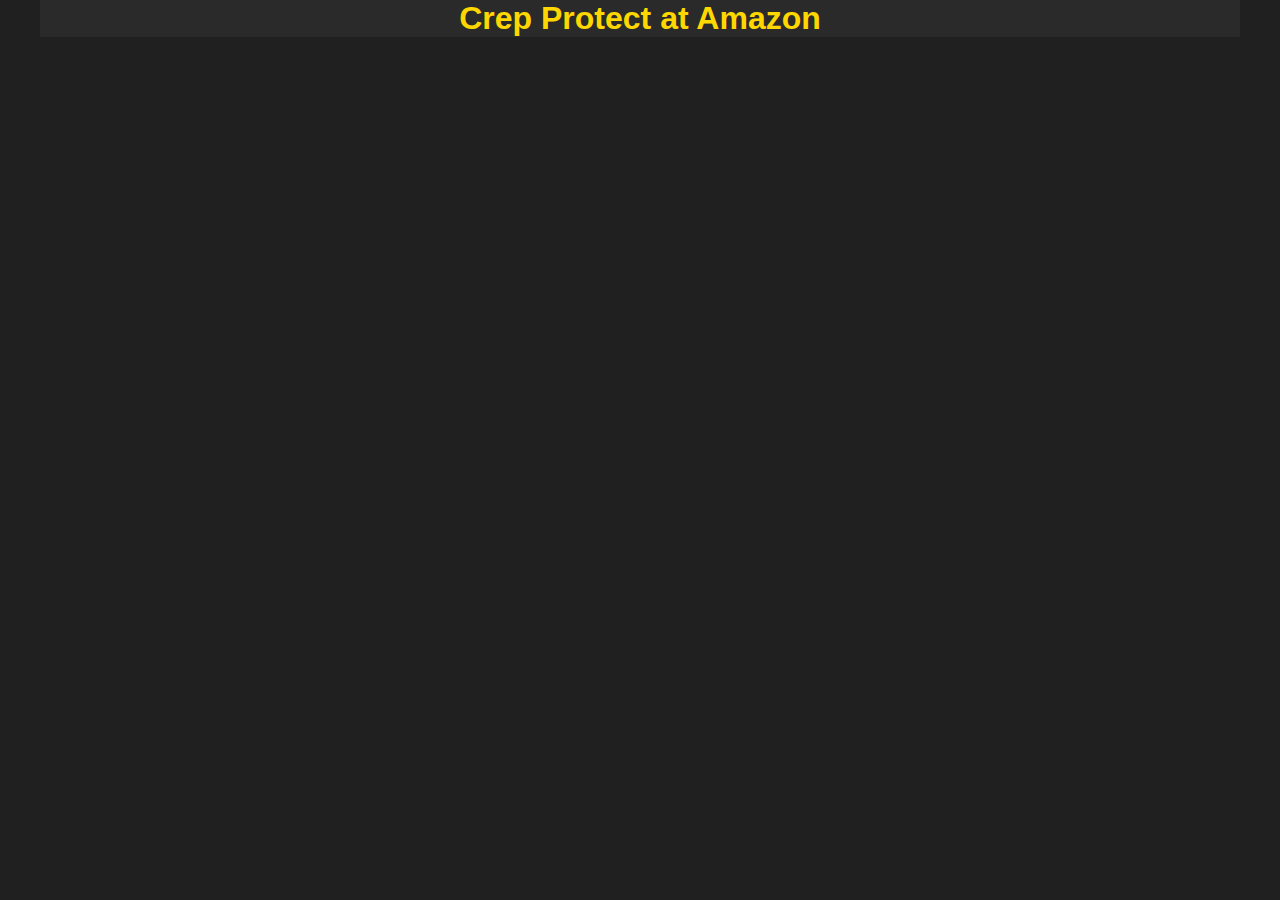
<file: Amazon.html>
<!DOCTYPE html>
<html lang="en">
<head>
    <meta charset="UTF-8">
    <meta name="viewport" content= "width-device-width, initial-scale-1.0">
    <meta http-equiv="X-UA-Compatible" content="ie-edge">
    <title>Amazon </title>
    <link href="http://fonts.googleapis.com/css?family=Source+Sans+Pro:200,300,400,600,700,900" rel="stylesheet" />
    <link href="default.css" rel="stylesheet" type="text/css" media="all" />
    <link href="fonts.css" rel="stylesheet" type="text/css" media="all" />
</head>
<body>
    <div id="page" class="container">
        <div id="welcome">
            <h1 id="custom">Crep Protect at Amazon</h1>
        </div>
    </div>



</body>
</html>
</file>
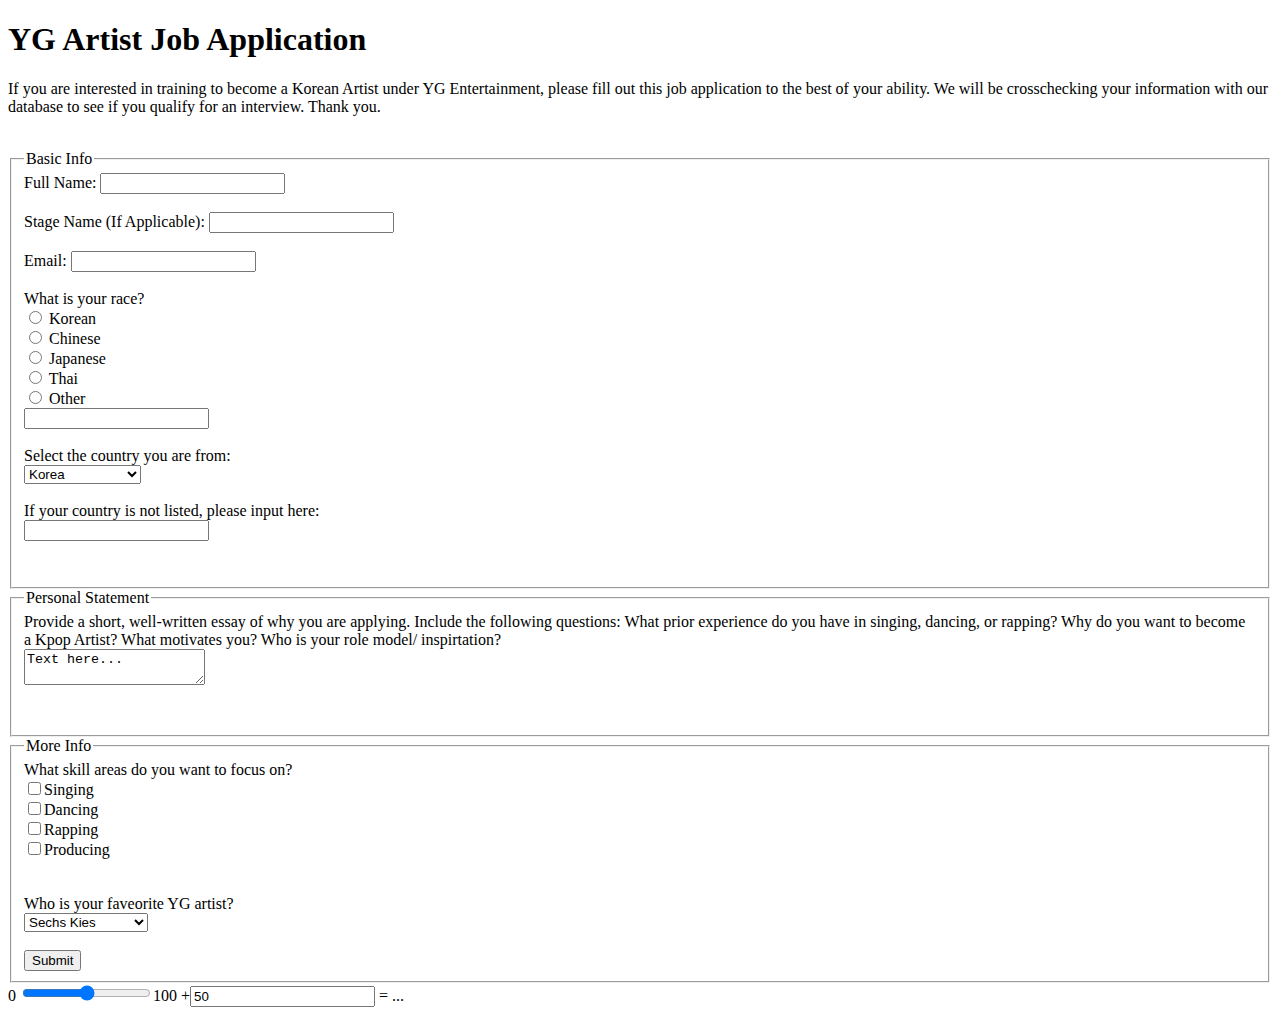
<file: jobApplicationForm.html>
<!DOCTYPE html>
<html lang="en">
<head>
    <meta charset="UTF-8">
    <meta name="viewport" content= "width-device-width, initial-scale-1.0">
    <meta http-equiv="X-UA-Compatible" content="ie-edge">
    <title>YG Artist Job Application </title>
</head>
<body>
    <div="mainContent">
        <h1> YG Artist Job Application</h1>
        <p> If you are interested in training to become a Korean Artist under YG Entertainment, please fill out this job application to the best of your ability. We will be crosschecking your information with our database to see if you qualify for an interview. Thank you.</p><br/>
        <div class="formClass">
                <form name="input" action="https://formspree.io/xrgavadd" method="post">
                    <fieldset>
                        <legend>Basic Info</legend>
                        <label>Full Name: </label><input type="text" name="name"/><br/><br/>
                        <label>Stage Name (If Applicable): </label><input type="text" name="name"/><br/><br/>
                        <label>Email: </label><input type="email" name="_replyto"><br/><br/>
                        <label>What is your race?</label><br/>
                        <input type="radio" name="race" value="Korean"> Korean <br/>  <input type="radio" name="race" value="Chinese"> Chinese <br/>  <input type="radio" name="race" value="Japanese"> Japanese <br/>  <input type="radio" name="race" value="Thai"> Thai<br/><input type="radio" name="race" value="Other"> Other<br/> <input type="text" name="name"/><br/><br/>
                        <label>Select the country you are from: </label><br/>
                        <select name="place"> 
                            <option value="Korea">Korea</option> <option value="China">China</option> <option value="Japan">Japan</option> <option value="Thailand">Thailand</option> <option value="United States">United States</option> <option value="Canada">Canada</option> <option value="United Kingdom">United Kingdom</option> <option value="Austrailia">Australia</option><br/>
                        </select><br/><br/> <label>If your country is not listed, please input here: </label><br/><input type="text" name="name"/><br/><br/>
                        <br/>

                    </fieldset>
                    
                    <fieldset>
                        <legend>Personal Statement</legend>
                        <label>Provide a short, well-written essay of why you are applying. Include the following questions: What prior experience do you have in singing, dancing, or rapping? Why do you want to become a Kpop Artist? What motivates you? Who is your role model/ inspirtation? </label><br/> <textarea name="essay">Text here...</textarea><br/><br/><br/>
                    </fieldset>

                    <fieldset>
                        <legend>More Info</legend>
                        <label> What skill areas do you want to focus on? </label><br/>
                        <input type="checkbox" name="skills" value="Singing">Singing<br/>  <input type="checkbox" name="skills" value="Dancing">Dancing<br/> <input type="checkbox" name="skills" value="Rapping">Rapping<br/><input type="checkbox" name="skills" value="Producing">Producing<br/><br/><br/>
                        <label>Who is your faveorite YG artist? </label><br/>
                        <select name="YGArtist">
                            <optgroup label="Groups">
                                <option value="Sechs Kies">Sechs Kies</option>
                                <option value="Big Bang">Big Bang</option>
                                <option value="Winner">Winner</option>
                                <option value="iKon">iKon</option>
                                <option value="Blackpink">Blackpink</option>
                                <option value="Treasure">Treasure</option>
                              </optgroup>
                              <optgroup label="Duos">
                                <option value="Jinusean">Jinusean</option>
                                <option value="GD & TOP">GD & TOP</option>
                                <option value="AKMU">AKMU</option>
                                <option value="GD X Taeyang">GD X Taeyang</option>
                              </optgroup>
                              <optgroup label="Soloists">
                                <option value="Eun Ji-Won">Eun Ji-Won</option>
                                <option value="G-Dragon">G-Dragon</option>
                                <option value="T.O.P">T.O.P</option>
                                <option value="Taeyang">Taeyang</option>
                                <option value="D-Lite">D-Lite</option>
                                <option value="Dara">Dara</option>
                                <option value="Yoon">Yoon</option>
                                <option value="Mino">Mino</option>
                                <option value="Jinu">Jinu</option>
                                <option value="Bobby">Bobby</option>
                                <option value="Jennie">Jennie</option>
                              </optgroup>
                        </select>
                        <br/><br/><input type="submit" value="Submit">
                    </fieldset>
                </form>

        
    </div>
</body>
</html>

<form oninput="x.value=parseInt(a.value)+parseInt(b.value)">0
    <input type="range" id="a" value="50">100
    +<input type="number" id="b" value="50">
    =<output name="x" for="a b"></output>
    <form action="http://gclass.alexburner.com/formtest.php" method="post">...</form>

</form>
</file>
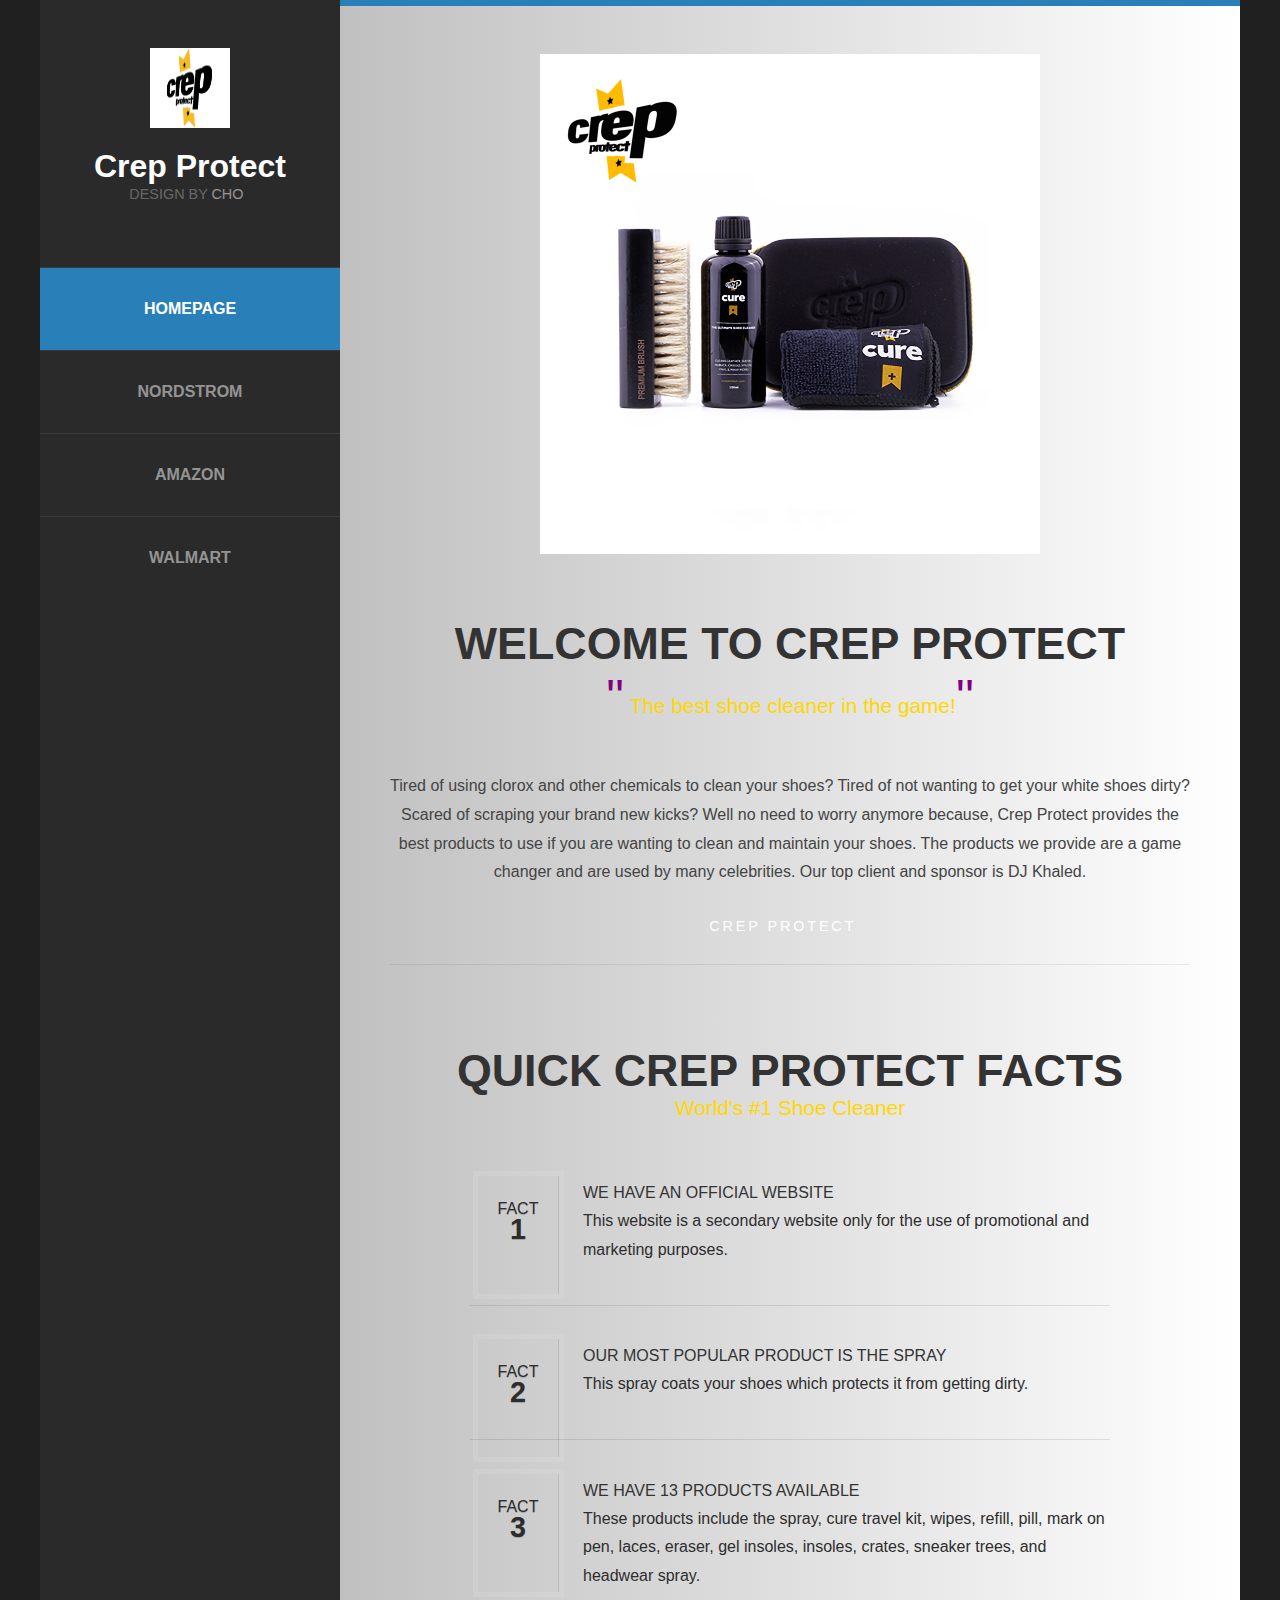
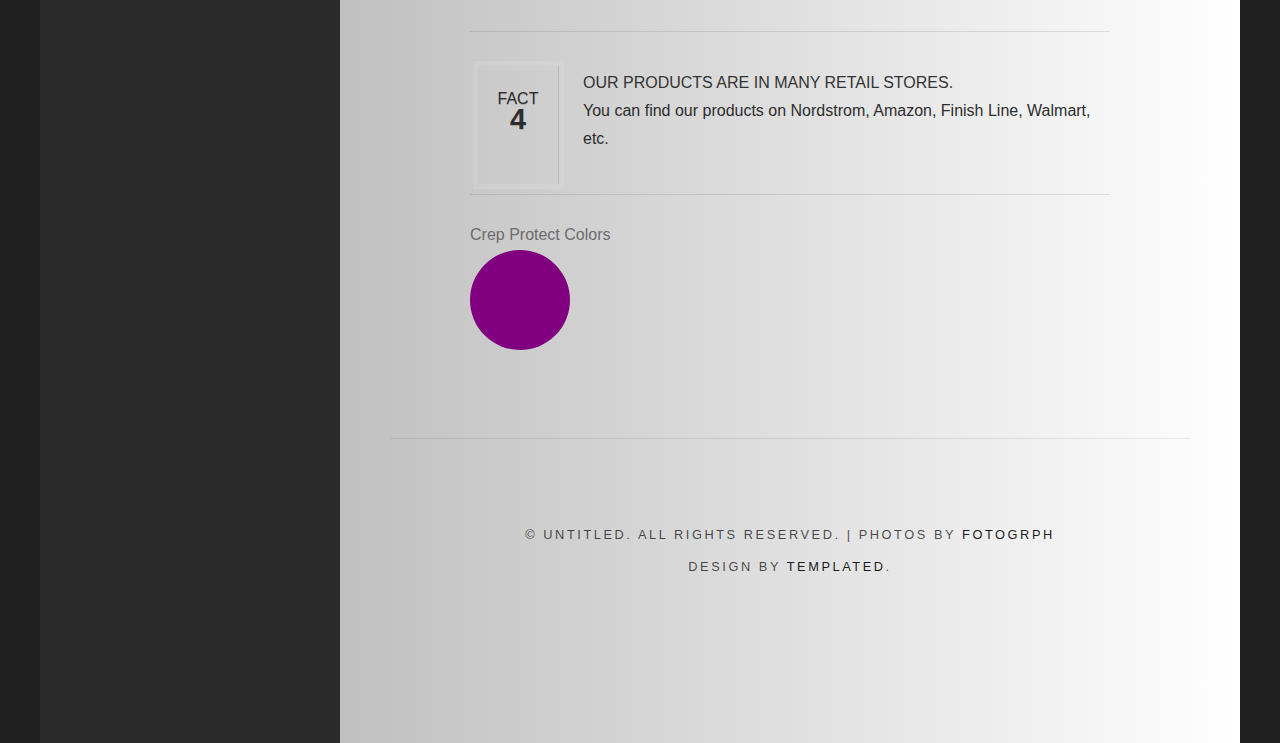
<file: myFunSite.html>
<!DOCTYPE html PUBLIC "-//W3C//DTD XHTML 1.0 Strict//EN" "http://www.w3.org/TR/xhtml1/DTD/xhtml1-strict.dtd">
<!--
Design by TEMPLATED
http://templated.co
Released for free under the Creative Commons Attribution License

Name       : Skeleton 
Description: A two-column, fixed-width design with dark color scheme.
Version    : 1.0
Released   : 20130902

-->
<html xmlns="http://www.w3.org/1999/xhtml">
<head>
<meta http-equiv="Content-Type" content="text/html; charset=utf-8" />
<title>Crep Protect</title>
<meta name="keywords" content="" />
<meta name="description" content="" />
<link href="http://fonts.googleapis.com/css?family=Source+Sans+Pro:200,300,400,600,700,900" rel="stylesheet" />
<link href="default.css" rel="stylesheet" type="text/css" media="all" />
<link href="fonts.css" rel="stylesheet" type="text/css" media="all" />

<!--[if IE 6]><link href="default_ie6.css" rel="stylesheet" type="text/css" /><![endif]-->

</head>
<body>
<div id="page" class="container">
	<div id="header">
		<div id="logo">
			<img src="crep.png" alt="" id="Creplogo"/>
			<h1><a href="#">Crep Protect</a></h1>
			<span>Design by <a href="https://crepprotect.com/" rel="nofollow">Cho</a></span>
		</div>
		<div id="menu">
			<ul>
				<li class="current_page_item"><a href="#" accesskey="1" title="">Homepage</a></li>
				<li><a href="Nordstrom.html" accesskey="2" title="">Nordstrom</a></li>
				<li><a href="Amazon.html" accesskey="3" title="">Amazon</a></li>
				<li><a href="Walmart.html" accesskey="4" title="">Walmart</a></li>
			</ul>
		</div>
	</div>
	<div id="main">
		<div id="banner">
			<img src="crepprotect.jpg" alt="" class="image-full" />
		</div>
		<div id="welcome">
			<div class="title">
				<h2>Welcome to Crep Protect</h2>
				<span class="byline"><q></q> The best shoe cleaner in the game!<q></q></span>
			</div>
			<p>Tired of using clorox and other chemicals to clean your shoes? Tired of not wanting to get your white shoes dirty? Scared of scraping your brand new kicks? Well no need to worry anymore because, Crep Protect provides the best products to use if you are wanting to clean and maintain your shoes. The products we provide are a game changer and are used by many celebrities. Our top client and sponsor is DJ Khaled.  </p>
			<ul class="actions">
				<li><a href="#" class="button">Crep Protect</a></li>
			</ul>
		</div>
		<div id="featured">
			<div class="title">
				<h2>Quick Crep Protect Facts</h2>
				<span class="byline">World's #1 Shoe Cleaner</span>
			</div>
			<ul class="style1">
				<li class="first">
					<p class="date"><a href="#">Fact<b>1</b></a></p>
					<h3>We have an official website</h3>
					<p><a href="https://crepprotect.com/">This website is a secondary website only for the use of promotional and marketing purposes. </a></p>
				</li>
				<li>
					<p class="date"><a href="#">Fact<b>2</b></a></p>
					<h3>Our most popular product is the Spray</h3>
					<p><a href="https://crepprotect.com/product/crep-protect-spray-200-ml-2/"> This spray coats your shoes which protects it from getting dirty.  </a></p>
				</li>
				<li>
					<p class="date"><a href="#">Fact<b>3</b></a></p>
					<h3>We have 13 products available</h3>
					<p><a href="https://crepprotect.com/products/">These products include the spray, cure travel kit, wipes, refill, pill, mark on pen, laces, eraser, gel insoles, insoles, crates, sneaker trees, and headwear spray.</a></p>
				</li>
				<li>
					<p class="date"><a href="#">Fact<b>4</b></a></p>
					<h3>Our products are in many retail stores.</h3>
					<p><a href="https://www.amazon.com/s?srs=20291370011">You can find our products on Nordstrom, Amazon, Finish Line, Walmart, etc. </a></p>
				</li>
				<li>
					<p>Crep Protect Colors</p>
					<div id="animation"></div>
				</li>
			</ul>
		</div>
		<div id="copyright">
			<span>&copy; Untitled. All rights reserved. | Photos by <a href="http://fotogrph.com/">Fotogrph</a></span>
			<span>Design by <a href="http://templated.co" rel="nofollow">TEMPLATED</a>.</span>
		</div>
	</div>
</div>
</body>
</html>
</file>
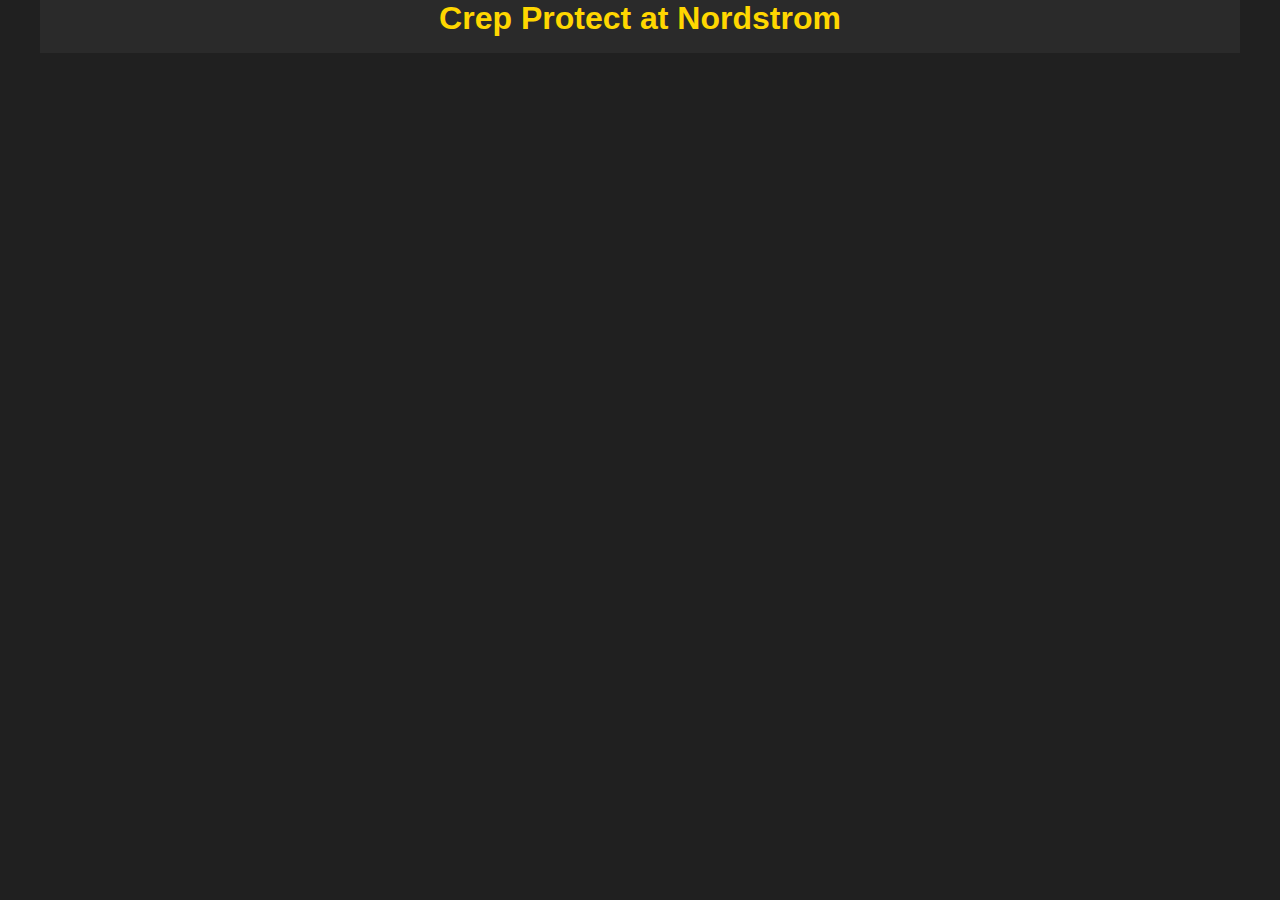
<file: Nordstrom.html>
<!DOCTYPE html>
<html lang="en">
<head>
    <meta charset="UTF-8">
    <meta name="viewport" content= "width-device-width, initial-scale-1.0">
    <meta http-equiv="X-UA-Compatible" content="ie-edge">
    <title>Nordstrom </title>
    <link href="http://fonts.googleapis.com/css?family=Source+Sans+Pro:200,300,400,600,700,900" rel="stylesheet" />
    <link href="default.css" rel="stylesheet" type="text/css" media="all" />
    <link href="fonts.css" rel="stylesheet" type="text/css" media="all" />
</head>
<body>
    <div id="page" class="container">
        <div id="welcome">
            <h1 id="custom">Crep Protect at Nordstrom</h1>
            <p></p>
        </div>
    </div>



</body>
</html>
</file>
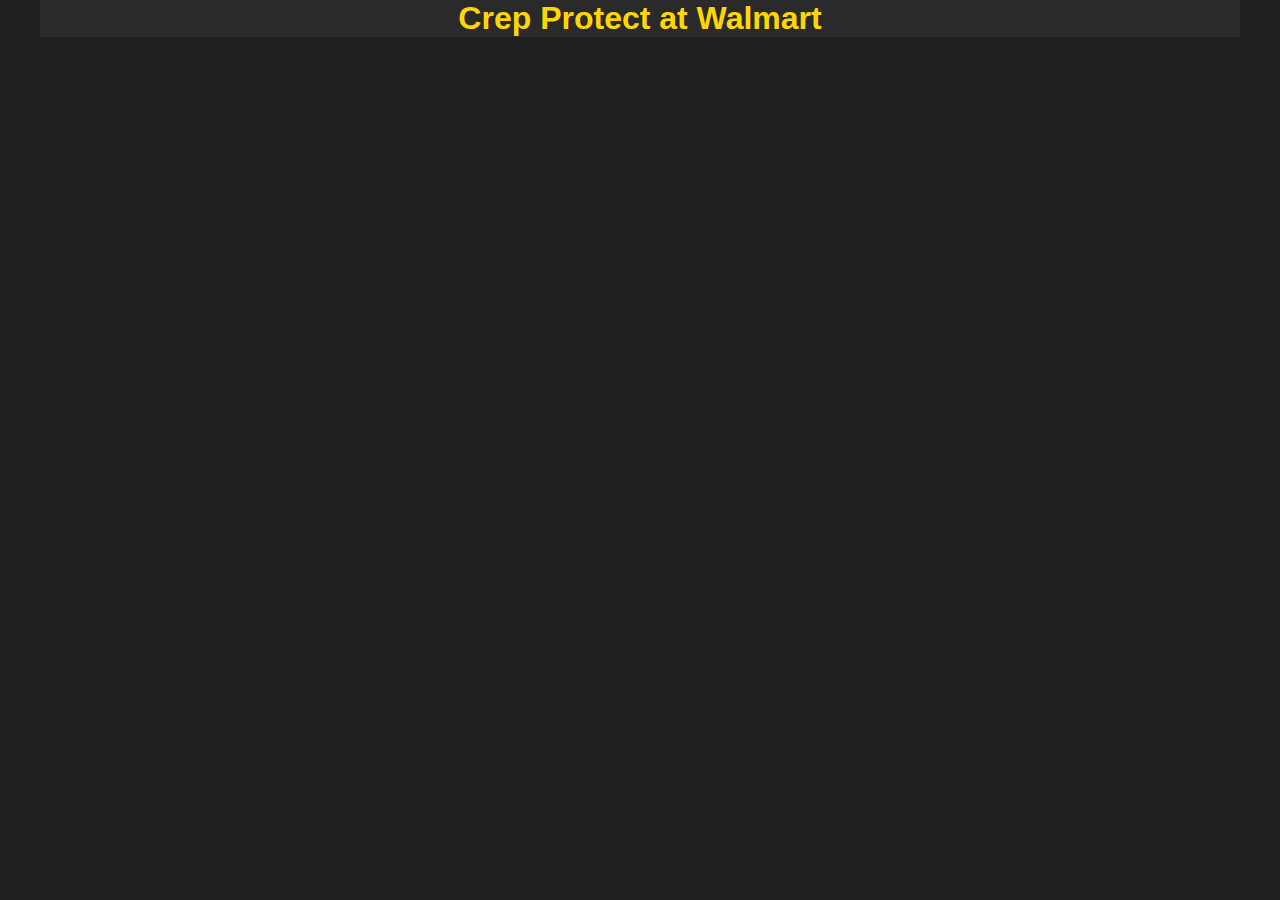
<file: Walmart.html>
<!DOCTYPE html>
<html lang="en">
<head>
    <meta charset="UTF-8">
    <meta name="viewport" content= "width-device-width, initial-scale-1.0">
    <meta http-equiv="X-UA-Compatible" content="ie-edge">
    <title>Walmart </title>
    <link href="http://fonts.googleapis.com/css?family=Source+Sans+Pro:200,300,400,600,700,900" rel="stylesheet" />
    <link href="default.css" rel="stylesheet" type="text/css" media="all" />
    <link href="fonts.css" rel="stylesheet" type="text/css" media="all" />
</head>
<body>
    <div id="page" class="container">
        <div id="welcome">
            <h1 id="custom">Crep Protect at Walmart</h1>
        </div>
    </div>


</body>
</html>
</file>
<file: default.css>
html, body
	{
		height: 100%;
	}
	
	body
	{
		margin: 0px;
		padding: 0px;
		background: #202020;
		font-family: 'arial';
		font-size: 12pt;
		font-weight: 300;
		color: #444444;
	}
	
	
	h1, h2, h3
	{
		margin: 0;
		padding: 0;
		font-weight: 600;
		color: #333333;
	}
	
	p, ol, ul
	{
		margin-top: 0;
	}
	
	ol, ul
	{
		padding: 0;
		list-style: none;
	}
	
	p
	{
		line-height: 180%;
	}
	
	strong
	{
	}
	
	a
	{
		color: #2980b9;
		transition: all .2s linear;
	}
	
	a:hover
	{
		text-decoration: none;
		color: gold;
	}
	
	q {
		quotes: "'" "'";
		color: purple;
		font-size: 3rem;
		

	}
	.container
	{
		overflow: hidden;
		margin: 0em auto;
		width: 1200px;
	}
	
/*********************************************************************************/
/* Image Style                                                                   */
/*********************************************************************************/

	.image
	{
		display: inline-block;
	}
	
	.image img
	{
		display: block;
		width: 100%;
	}
	
	.image-full
	{
		display: block;
		margin-right:auto ;
		margin-left: auto;
		/* width: 1000px; */
		height: 500px;
		/* margin: 0 0 2em 0; */
	}
	
	.image-left
	{
		float: left;
		margin: 0 2em 2em 0;
	}
	
	.image-centered
	{
		display: block;
		margin: 0 0 2em 0;
	}
	
	.image-centered img
	{
		margin: 0 auto;
		width: auto;
	}

/*********************************************************************************/
/* List Styles                                                                   */
/*********************************************************************************/

	ul.style1
	{
		margin: 0 auto;
		padding: 0;
		width: 80%;
		overflow: hidden;
		list-style: none;
		text-align: left;
		color: #6c6c6c
	}
	
	ul.style1 li
	{
		padding: 1.6em 0em 0em 0em;
		margin: 0 0 2.5em 0;
		border-top: 1px solid rgba(0,0,0,.1); 
	}
	
	ul.style1 li:first-child
	{
		border-top: none;
	}
	
	ul.style1 p
	{
		margin: 0;
	}
	
	ul.style1 a
	{
		display: block;
		text-decoration: none;
		color: #2D2D2D;
	}
	
	ul.style1 a:hover
	{
		transition: all 2s linear;
		text-decoration: none;
		color: gold;
	}
	
	ul.style1 h3
	{
		padding: 1em 0em 5px 0em;
		text-transform: uppercase;
		font-size: 1em;
		font-weight: 400;
	}
	
	ul.style1 .first
	{
		padding-top: 0;
		background: none;
	}
	
	ul.style1 .date
	{
		float: left;
		position: relative;
		width: 80px;
		height: 70px;
		margin: 0.5em 1.5em 0em 0.5em;
		padding: 1.5em 0em 1.5em 0em;
		box-shadow: 0px 0px 0px 5px rgba(255,255,255,0.1);
		line-height: normal;
		text-align: center;
		text-transform: uppercase;
		text-shadow: 0px 1px 0px rgba(0,0,0,.2);
		font-size: 1em;
		font-weight: 400;
		border-right: 1px solid rgba(0,0,0,.1); 
	}
	
	ul.style1 .date:after
	{
		content: '';
		display: block;
		position: absolute;
		left: 0;
		top: 0;
		width: 100%;
		height: 100%;
		border-radius: 6px;
	}
	
	ul.style1 .date b
	{
		margin: 0;
		padding: 0;
		display: block;
		margin-top: -5px;
		font-size: 1.8em;
		font-weight: 700;
	}
	
	ul.style1 .date a
	{
	}
	
	ul.style1 .date a:hover
	{
		text-decoration: none;
	}


/*********************************************************************************/
/* Social Icon Styles                                                            */
/*********************************************************************************/

	ul.contact
	{
		margin: 0;
		padding: 2em 0em 0em 0em;
		list-style: none;
	}
	
	ul.contact li
	{
		display: inline-block;
		padding: 0em 0.30em;
		font-size: 1em;
	}
	
	ul.contact li span
	{
		display: none;
		margin: 0;
		padding: 0;
	}
	
	ul.contact li a
	{
		color: #FFF;
	}
	
	ul.contact li a:before
	{
		display: inline-block;
		background: #3f3f3f;
		width: 40px;
		height: 40px;
		line-height: 40px;
		border-radius: 20px;
		text-align: center;
		color: #FFFFFF;
	}
	
	ul.contact li a.icon-twitter:before { background: #2DAAE4; }
	ul.contact li a.icon-facebook:before { background: #39599F; }
	ul.contact li a.icon-dribbble:before { background: #C4376B;	}
	ul.contact li a.icon-tumblr:before { background: #31516A; }
	ul.contact li a.icon-rss:before { background: #F2600B; }

/*********************************************************************************/
/* Button Style                                                                  */
/*********************************************************************************/

	.button
	{
		display: inline-block;
		padding: 1em 3em 1em 2em;
		letter-spacing: 0.20em;
		text-decoration: none;
		text-transform: uppercase;
		font-weight: 400;
		font-size: 0.90em;
		color: #FFF;
	}
	
	.button:before
	{
		display: inline-block;
		background: #FFC31F;
		margin-right: 1em;
		width: 40px;
		height: 40px;
		line-height: 40px;
		border-radius: 20px;
		text-align: center;
		color: #272925;
	}
		
/*********************************************************************************/
/* 4-column                                                                      */
/*********************************************************************************/

	.box1,
	.box2,
	.box3,
	.box4
	{
		width: 235px;
	}
	
	.box1,
	.box2,
	.box3,
	{
		float: left;
		margin-right: 20px;
	}
	
	.box4
	{
		float: right;
	}
	
/*********************************************************************************/
/* 3-column                                                                      */
/*********************************************************************************/

	.boxA,
	.boxB,
	.boxC
	{
		width: 320px;
	}

	.boxA,
	.boxB,
	{
		float: left;
		margin-right: 20px;
	}
	
	.boxC
	{
		float: right;
	}

/*********************************************************************************/
/* 2-column                                                                      */
/*********************************************************************************/

	.tbox1,
	.tbox2
	{
		width: 575px;
	}
	
	.tbox1
	{
		float: left;
	}

	.tbox2
	{
		float: right;
	}

/*********************************************************************************/
/* Heading Titles                                                                */
/*********************************************************************************/

	.title
	{
		margin-bottom: 3em;
	}
	
	.title h2
	{
		text-transform: uppercase;
		font-size: 2.8em;
	}
	
	.title .byline
	{
		font-size: 1.3em;
		color: gold;
	}
		
/*********************************************************************************/
/* Header                                                                        */
/*********************************************************************************/

	#header
	{
		position: relative;
		float: left;
		width: 300px;
		padding: 3em 0em;
	}

/*********************************************************************************/
/* Logo                                                                          */
/*********************************************************************************/

	#logo
	{
		text-align: center;
		margin-bottom: 4em;
	}
	
	#logo h1
	{
		display: block;
	}
	
	#logo a
	{
		text-decoration: none;
		color: #FFF;
	}
	
	#logo span
	{
		padding-right: 0.5em;
		text-transform: uppercase;
		font-size: 0.90em;
		color: rgba(255,255,255,0.3);
	}

	#logo span a
	{
		color: rgba(255,255,255,0.5);
	}
	
	#logo img
	{
		display: inline-block;
		margin-bottom: 1em;
		/* border-radius: 50%; */
	}

	#Creplogo {
		width: 80px;
		Height: 80px;
	}
/*********************************************************************************/
/* Menu                                                                          */
/*********************************************************************************/

	#menu
	{
	}
	
	#menu ul
	{
	}
	
	#menu li
	{
		border-top: 1px solid rgba(255,255,255,0.08);
	}
	
	#menu li a, #menu li span
	{
		display: block;
		padding: 2em 1.5em;
		text-align: center;
		text-decoration:  none;
		text-transform: uppercase;
		font-weight: 700;
		color: rgba(255,255,255,0.5);
	}
	
	#menu li:hover a, #menu li.active a, #menu li.active span
	{
	}
	
	#menu .current_page_item a
	{
		background: #2980b9;
		color: rgba(255,255,255,1);
	}
	
	#menu .icon
	{
	}

/*********************************************************************************/
/* Banner                                                                        */
/*********************************************************************************/

	#banner
	{
		margin-bottom: 4em;
	}

/*********************************************************************************/
/* Page                                                                          */
/*********************************************************************************/

	#page
	{
		background: #2a2a2a;
	}

/*********************************************************************************/
/* Main                                                                          */
/*********************************************************************************/

	@keyframes colorchange {
		from {background-color:#C0C0C0;}
		to {background-color:white;}
	}
	#main
	{
		overflow: hidden;
		float: right;
		width: 800px;
		padding: 3em 50px 5em 50px;
		background: linear-gradient(to right, #C0C0C0, white);
		border-top: 6px solid #2980b9;
		text-align: center;
		animation-name: colorchange;
		animation-duration: 4s;
	}

/*********************************************************************************/
/* Featured                                                                      */
/*********************************************************************************/

	#featured
	{
		overflow: hidden;
		margin-bottom: 3em;
		padding-top: 5em;
		border-top: 1px solid rgba(0,0,0,0.08);
	}

/*********************************************************************************/
/* Sidebar                                                                       */
/*********************************************************************************/

	#sidebar
	{
	}

/*********************************************************************************/
/* Footer                                                                        */
/*********************************************************************************/

	#footer
	{
	}

/*********************************************************************************/
/* Copyright                                                                     */
/*********************************************************************************/

	#copyright
	{
		overflow: hidden;
		padding: 5em 0em;
		border-top: 1px solid rgba(0,0,0,0.08);
	}
	
	#copyright span
	{
		display: block;
		letter-spacing: 0.20em;
		line-height: 2.5em;
		text-align: center;
		text-transform: uppercase;
		font-size: 0.80em;
		color: rgba(0,0,0,0.7);
	}
	
	#copyright a
	{
		text-decoration: none;
		color: rgba(0,0,0,0.9);
	}

	.fa
	{
		display: block;
		color: #000;
		background: red;
	}


/* The animation code */
	@keyframes example {
		0%   {background-color:purple; left:0px; top:0px;}
		25%  {background-color:gold; left:200px; top:0px;}
		50%  {background-color:#C0C0C0; left:200px; top:200px;}
		75%  {background-color:gold; left:0px; top:200px;}
		100% {background-color:purple; left:0px; top:0px;}
	}
	
	/* The element to apply the animation to */
	#animation {
		width: 100px;
		height: 100px;
		border-radius: 50%;
		position: relative;
		background-color: purple;
		animation-name: example;
		animation-duration: 10s;
	}

#custom {
	text-align: center;
	color: gold;
}
</file>
<file: fonts.css>
@charset 'UTF-8';

@font-face{font-family:'FontAwesome';src:url('font/fontawesome-webfont.eot?v=4.0.1');src:url('font/fontawesome-webfont.eot?#iefix&v=4.0.1') format('embedded-opentype'),url('font/fontawesome-webfont.woff?v=4.0.1') format('woff'),url('font/fontawesome-webfont.ttf?v=4.0.1') format('truetype'),url('font/fontawesome-webfont.svg?v=4.0.1#fontawesomeregular') format('svg');font-weight:normal;font-style:normal}

/*********************************************************************************/
/* Icons                                                                         */
/* Powered by Font Awesome by Dave Gandy | http://fontawesome.io                 */
/* Licensed under the SIL OFL 1.1 (font), MIT (CSS)                              */
/*********************************************************************************/

	.fa
	{
		text-decoration: none;
	}

		.fa:before
		{
			display:inline-block;
			font-family: FontAwesome;
			font-size: 1.25em;
			text-decoration: none;
			font-style: normal;
			font-weight: normal;
			line-height: 1;
			-webkit-font-smoothing:antialiased;
			-moz-osx-font-smoothing:grayscale;
		}

		.fa-lg{font-size:1.3333333333333333em;line-height:.75em;vertical-align:-15%}
		.fa-2x{font-size:2em}
		.fa-3x{font-size:3em}
		.fa-4x{font-size:4em}
		.fa-5x{font-size:5em}
		.fa-fw{width:1.2857142857142858em;text-align:center}
		.fa-ul{padding-left:0;margin-left:2.142857142857143em;list-style-type:none}.fa-ul>li{position:relative}
		.fa-li{position:absolute;left:-2.142857142857143em;width:2.142857142857143em;top:.14285714285714285em;text-align:center}.fa-li.fa-lg{left:-1.8571428571428572em}
		.fa-border{padding:.2em .25em .15em;border:solid .08em #eee;border-radius:.1em}
		.pull-right{float:right}
		.pull-left{float:left}
		.fa.pull-left{margin-right:.3em}
		.fa.pull-right{margin-left:.3em}
		.fa-spin{-webkit-animation:spin 2s infinite linear;-moz-animation:spin 2s infinite linear;-o-animation:spin 2s infinite linear;animation:spin 2s infinite linear}
		@-moz-keyframes spin{0%{-moz-transform:rotate(0deg)} 100%{-moz-transform:rotate(359deg)}}@-webkit-keyframes spin{0%{-webkit-transform:rotate(0deg)} 100%{-webkit-transform:rotate(359deg)}}@-o-keyframes spin{0%{-o-transform:rotate(0deg)} 100%{-o-transform:rotate(359deg)}}@-ms-keyframes spin{0%{-ms-transform:rotate(0deg)} 100%{-ms-transform:rotate(359deg)}}@keyframes spin{0%{transform:rotate(0deg)} 100%{transform:rotate(359deg)}}.fa-rotate-90{filter:progid:DXImageTransform.Microsoft.BasicImage(rotation=1);-webkit-transform:rotate(90deg);-moz-transform:rotate(90deg);-ms-transform:rotate(90deg);-o-transform:rotate(90deg);transform:rotate(90deg)}
		.fa-rotate-180{filter:progid:DXImageTransform.Microsoft.BasicImage(rotation=2);-webkit-transform:rotate(180deg);-moz-transform:rotate(180deg);-ms-transform:rotate(180deg);-o-transform:rotate(180deg);transform:rotate(180deg)}
		.fa-rotate-270{filter:progid:DXImageTransform.Microsoft.BasicImage(rotation=3);-webkit-transform:rotate(270deg);-moz-transform:rotate(270deg);-ms-transform:rotate(270deg);-o-transform:rotate(270deg);transform:rotate(270deg)}
		.fa-flip-horizontal{filter:progid:DXImageTransform.Microsoft.BasicImage(rotation=0, mirror=1);-webkit-transform:scale(-1, 1);-moz-transform:scale(-1, 1);-ms-transform:scale(-1, 1);-o-transform:scale(-1, 1);transform:scale(-1, 1)}
		.fa-flip-vertical{filter:progid:DXImageTransform.Microsoft.BasicImage(rotation=2, mirror=1);-webkit-transform:scale(1, -1);-moz-transform:scale(1, -1);-ms-transform:scale(1, -1);-o-transform:scale(1, -1);transform:scale(1, -1)}
		.fa-stack{position:relative;display:inline-block;width:2em;height:2em;line-height:2em;vertical-align:middle}
		.fa-stack-1x,.fa-stack-2x{position:absolute;left:0;width:100%;text-align:center}
		.fa-stack-1x{line-height:inherit}
		.fa-stack-2x{font-size:2em}
		.fa-inverse{color:#fff}
		.fa-glass:before{content:"\f000"}
		.fa-music:before{content:"\f001"}
		.fa-search:before{content:"\f002"}
		.fa-envelope-o:before{content:"\f003"}
		.fa-heart:before{content:"\f004"}
		.fa-star:before{content:"\f005"}
		.fa-star-o:before{content:"\f006"}
		.fa-user:before{content:"\f007"}
		.fa-film:before{content:"\f008"}
		.fa-th-large:before{content:"\f009"}
		.fa-th:before{content:"\f00a"}
		.fa-th-list:before{content:"\f00b"}
		.fa-check:before{content:"\f00c"}
		.fa-times:before{content:"\f00d"}
		.fa-search-plus:before{content:"\f00e"}
		.fa-search-minus:before{content:"\f010"}
		.fa-power-off:before{content:"\f011"}
		.fa-signal:before{content:"\f012"}
		.fa-gear:before,.fa-cog:before{content:"\f013"}
		.fa-trash-o:before{content:"\f014"}
		.fa-home:before{content:"\f015"}
		.fa-file-o:before{content:"\f016"}
		.fa-clock-o:before{content:"\f017"}
		.fa-road:before{content:"\f018"}
		.fa-download:before{content:"\f019"}
		.fa-arrow-circle-o-down:before{content:"\f01a"}
		.fa-arrow-circle-o-up:before{content:"\f01b"}
		.fa-inbox:before{content:"\f01c"}
		.fa-play-circle-o:before{content:"\f01d"}
		.fa-rotate-right:before,.fa-repeat:before{content:"\f01e"}
		.fa-refresh:before{content:"\f021"}
		.fa-list-alt:before{content:"\f022"}
		.fa-lock:before{content:"\f023"}
		.fa-flag:before{content:"\f024"}
		.fa-headphones:before{content:"\f025"}
		.fa-volume-off:before{content:"\f026"}
		.fa-volume-down:before{content:"\f027"}
		.fa-volume-up:before{content:"\f028"}
		.fa-qrcode:before{content:"\f029"}
		.fa-barcode:before{content:"\f02a"}
		.fa-tag:before{content:"\f02b"}
		.fa-tags:before{content:"\f02c"}
		.fa-book:before{content:"\f02d"}
		.fa-bookmark:before{content:"\f02e"}
		.fa-print:before{content:"\f02f"}
		.fa-camera:before{content:"\f030"}
		.fa-font:before{content:"\f031"}
		.fa-bold:before{content:"\f032"}
		.fa-italic:before{content:"\f033"}
		.fa-text-height:before{content:"\f034"}
		.fa-text-width:before{content:"\f035"}
		.fa-align-left:before{content:"\f036"}
		.fa-align-center:before{content:"\f037"}
		.fa-align-right:before{content:"\f038"}
		.fa-align-justify:before{content:"\f039"}
		.fa-list:before{content:"\f03a"}
		.fa-dedent:before,.fa-outdent:before{content:"\f03b"}
		.fa-indent:before{content:"\f03c"}
		.fa-video-camera:before{content:"\f03d"}
		.fa-picture-o:before{content:"\f03e"}
		.fa-pencil:before{content:"\f040"}
		.fa-map-marker:before{content:"\f041"}
		.fa-adjust:before{content:"\f042"}
		.fa-tint:before{content:"\f043"}
		.fa-edit:before,.fa-pencil-square-o:before{content:"\f044"}
		.fa-share-square-o:before{content:"\f045"}
		.fa-check-square-o:before{content:"\f046"}
		.fa-move:before{content:"\f047"}
		.fa-step-backward:before{content:"\f048"}
		.fa-fast-backward:before{content:"\f049"}
		.fa-backward:before{content:"\f04a"}
		.fa-play:before{content:"\f04b"}
		.fa-pause:before{content:"\f04c"}
		.fa-stop:before{content:"\f04d"}
		.fa-forward:before{content:"\f04e"}
		.fa-fast-forward:before{content:"\f050"}
		.fa-step-forward:before{content:"\f051"}
		.fa-eject:before{content:"\f052"}
		.fa-chevron-left:before{content:"\f053"}
		.fa-chevron-right:before{content:"\f054"}
		.fa-plus-circle:before{content:"\f055"}
		.fa-minus-circle:before{content:"\f056"}
		.fa-times-circle:before{content:"\f057"}
		.fa-check-circle:before{content:"\f058"}
		.fa-question-circle:before{content:"\f059"}
		.fa-info-circle:before{content:"\f05a"}
		.fa-crosshairs:before{content:"\f05b"}
		.fa-times-circle-o:before{content:"\f05c"}
		.fa-check-circle-o:before{content:"\f05d"}
		.fa-ban:before{content:"\f05e"}
		.fa-arrow-left:before{content:"\f060"}
		.fa-arrow-right:before{content:"\f061"}
		.fa-arrow-up:before{content:"\f062"}
		.fa-arrow-down:before{content:"\f063"}
		.fa-mail-forward:before,.fa-share:before{content:"\f064"}
		.fa-resize-full:before{content:"\f065"}
		.fa-resize-small:before{content:"\f066"}
		.fa-plus:before{content:"\f067"}
		.fa-minus:before{content:"\f068"}
		.fa-asterisk:before{content:"\f069"}
		.fa-exclamation-circle:before{content:"\f06a"}
		.fa-gift:before{content:"\f06b"}
		.fa-leaf:before{content:"\f06c"}
		.fa-fire:before{content:"\f06d"}
		.fa-eye:before{content:"\f06e"}
		.fa-eye-slash:before{content:"\f070"}
		.fa-warning:before,.fa-exclamation-triangle:before{content:"\f071"}
		.fa-plane:before{content:"\f072"}
		.fa-calendar:before{content:"\f073"}
		.fa-random:before{content:"\f074"}
		.fa-comment:before{content:"\f075"}
		.fa-magnet:before{content:"\f076"}
		.fa-chevron-up:before{content:"\f077"}
		.fa-chevron-down:before{content:"\f078"}
		.fa-retweet:before{content:"\f079"}
		.fa-shopping-cart:before{content:"\f07a"}
		.fa-folder:before{content:"\f07b"}
		.fa-folder-open:before{content:"\f07c"}
		.fa-resize-vertical:before{content:"\f07d"}
		.fa-resize-horizontal:before{content:"\f07e"}
		.fa-bar-chart-o:before{content:"\f080"}
		.fa-twitter-square:before{content:"\f081"}
		.fa-facebook-square:before{content:"\f082"}
		.fa-camera-retro:before{content:"\f083"}
		.fa-key:before{content:"\f084"}
		.fa-gears:before,.fa-cogs:before{content:"\f085"}
		.fa-comments:before{content:"\f086"}
		.fa-thumbs-o-up:before{content:"\f087"}
		.fa-thumbs-o-down:before{content:"\f088"}
		.fa-star-half:before{content:"\f089"}
		.fa-heart-o:before{content:"\f08a"}
		.fa-sign-out:before{content:"\f08b"}
		.fa-linkedin-square:before{content:"\f08c"}
		.fa-thumb-tack:before{content:"\f08d"}
		.fa-external-link:before{content:"\f08e"}
		.fa-sign-in:before{content:"\f090"}
		.fa-trophy:before{content:"\f091"}
		.fa-github-square:before{content:"\f092"}
		.fa-upload:before{content:"\f093"}
		.fa-lemon-o:before{content:"\f094"}
		.fa-phone:before{content:"\f095"}
		.fa-square-o:before{content:"\f096"}
		.fa-bookmark-o:before{content:"\f097"}
		.fa-phone-square:before{content:"\f098"}
		.fa-twitter:before{content:"\f099"}
		.fa-facebook:before{content:"\f09a"}
		.fa-github:before{content:"\f09b"}
		.fa-unlock:before{content:"\f09c"}
		.fa-credit-card:before{content:"\f09d"}
		.fa-rss:before{content:"\f09e"}
		.fa-hdd-o:before{content:"\f0a0"}
		.fa-bullhorn:before{content:"\f0a1"}
		.fa-bell:before{content:"\f0f3"}
		.fa-certificate:before{content:"\f0a3"}
		.fa-hand-o-right:before{content:"\f0a4"}
		.fa-hand-o-left:before{content:"\f0a5"}
		.fa-hand-o-up:before{content:"\f0a6"}
		.fa-hand-o-down:before{content:"\f0a7"}
		.fa-arrow-circle-left:before{content:"\f0a8"}
		.fa-arrow-circle-right:before{content:"\f0a9"}
		.fa-arrow-circle-up:before{content:"\f0aa"}
		.fa-arrow-circle-down:before{content:"\f0ab"}
		.fa-globe:before{content:"\f0ac"}
		.fa-wrench:before{content:"\f0ad"}
		.fa-tasks:before{content:"\f0ae"}
		.fa-filter:before{content:"\f0b0"}
		.fa-briefcase:before{content:"\f0b1"}
		.fa-fullscreen:before{content:"\f0b2"}
		.fa-group:before{content:"\f0c0"}
		.fa-chain:before,.fa-link:before{content:"\f0c1"}
		.fa-cloud:before{content:"\f0c2"}
		.fa-flask:before{content:"\f0c3"}
		.fa-cut:before,.fa-scissors:before{content:"\f0c4"}
		.fa-copy:before,.fa-files-o:before{content:"\f0c5"}
		.fa-paperclip:before{content:"\f0c6"}
		.fa-save:before,.fa-floppy-o:before{content:"\f0c7"}
		.fa-square:before{content:"\f0c8"}
		.fa-reorder:before{content:"\f0c9"}
		.fa-list-ul:before{content:"\f0ca"}
		.fa-list-ol:before{content:"\f0cb"}
		.fa-strikethrough:before{content:"\f0cc"}
		.fa-underline:before{content:"\f0cd"}
		.fa-table:before{content:"\f0ce"}
		.fa-magic:before{content:"\f0d0"}
		.fa-truck:before{content:"\f0d1"}
		.fa-pinterest:before{content:"\f0d2"}
		.fa-pinterest-square:before{content:"\f0d3"}
		.fa-google-plus-square:before{content:"\f0d4"}
		.fa-google-plus:before{content:"\f0d5"}
		.fa-money:before{content:"\f0d6"}
		.fa-caret-down:before{content:"\f0d7"}
		.fa-caret-up:before{content:"\f0d8"}
		.fa-caret-left:before{content:"\f0d9"}
		.fa-caret-right:before{content:"\f0da"}
		.fa-columns:before{content:"\f0db"}
		.fa-unsorted:before,.fa-sort:before{content:"\f0dc"}
		.fa-sort-down:before,.fa-sort-asc:before{content:"\f0dd"}
		.fa-sort-up:before,.fa-sort-desc:before{content:"\f0de"}
		.fa-envelope:before{content:"\f0e0"}
		.fa-linkedin:before{content:"\f0e1"}
		.fa-rotate-left:before,.fa-undo:before{content:"\f0e2"}
		.fa-legal:before,.fa-gavel:before{content:"\f0e3"}
		.fa-dashboard:before,.fa-tachometer:before{content:"\f0e4"}
		.fa-comment-o:before{content:"\f0e5"}
		.fa-comments-o:before{content:"\f0e6"}
		.fa-flash:before,.fa-bolt:before{content:"\f0e7"}
		.fa-sitemap:before{content:"\f0e8"}
		.fa-umbrella:before{content:"\f0e9"}
		.fa-paste:before,.fa-clipboard:before{content:"\f0ea"}
		.fa-lightbulb-o:before{content:"\f0eb"}
		.fa-exchange:before{content:"\f0ec"}
		.fa-cloud-download:before{content:"\f0ed"}
		.fa-cloud-upload:before{content:"\f0ee"}
		.fa-user-md:before{content:"\f0f0"}
		.fa-stethoscope:before{content:"\f0f1"}
		.fa-suitcase:before{content:"\f0f2"}
		.fa-bell-o:before{content:"\f0a2"}
		.fa-coffee:before{content:"\f0f4"}
		.fa-cutlery:before{content:"\f0f5"}
		.fa-file-text-o:before{content:"\f0f6"}
		.fa-building:before{content:"\f0f7"}
		.fa-hospital:before{content:"\f0f8"}
		.fa-ambulance:before{content:"\f0f9"}
		.fa-medkit:before{content:"\f0fa"}
		.fa-fighter-jet:before{content:"\f0fb"}
		.fa-beer:before{content:"\f0fc"}
		.fa-h-square:before{content:"\f0fd"}
		.fa-plus-square:before{content:"\f0fe"}
		.fa-angle-double-left:before{content:"\f100"}
		.fa-angle-double-right:before{content:"\f101"}
		.fa-angle-double-up:before{content:"\f102"}
		.fa-angle-double-down:before{content:"\f103"}
		.fa-angle-left:before{content:"\f104"}
		.fa-angle-right:before{content:"\f105"}
		.fa-angle-up:before{content:"\f106"}
		.fa-angle-down:before{content:"\f107"}
		.fa-desktop:before{content:"\f108"}
		.fa-laptop:before{content:"\f109"}
		.fa-tablet:before{content:"\f10a"}
		.fa-mobile-phone:before,.fa-mobile:before{content:"\f10b"}
		.fa-circle-o:before{content:"\f10c"}
		.fa-quote-left:before{content:"\f10d"}
		.fa-quote-right:before{content:"\f10e"}
		.fa-spinner:before{content:"\f110"}
		.fa-circle:before{content:"\f111"}
		.fa-mail-reply:before,.fa-reply:before{content:"\f112"}
		.fa-github-alt:before{content:"\f113"}
		.fa-folder-o:before{content:"\f114"}
		.fa-folder-open-o:before{content:"\f115"}
		.fa-expand-o:before{content:"\f116"}
		.fa-collapse-o:before{content:"\f117"}
		.fa-smile-o:before{content:"\f118"}
		.fa-frown-o:before{content:"\f119"}
		.fa-meh-o:before{content:"\f11a"}
		.fa-gamepad:before{content:"\f11b"}
		.fa-keyboard-o:before{content:"\f11c"}
		.fa-flag-o:before{content:"\f11d"}
		.fa-flag-checkered:before{content:"\f11e"}
		.fa-terminal:before{content:"\f120"}
		.fa-code:before{content:"\f121"}
		.fa-reply-all:before{content:"\f122"}
		.fa-mail-reply-all:before{content:"\f122"}
		.fa-star-half-empty:before,.fa-star-half-full:before,.fa-star-half-o:before{content:"\f123"}
		.fa-location-arrow:before{content:"\f124"}
		.fa-crop:before{content:"\f125"}
		.fa-code-fork:before{content:"\f126"}
		.fa-unlink:before,.fa-chain-broken:before{content:"\f127"}
		.fa-question:before{content:"\f128"}
		.fa-info:before{content:"\f129"}
		.fa-exclamation:before{content:"\f12a"}
		.fa-superscript:before{content:"\f12b"}
		.fa-subscript:before{content:"\f12c"}
		.fa-eraser:before{content:"\f12d"}
		.fa-puzzle-piece:before{content:"\f12e"}
		.fa-microphone:before{content:"\f130"}
		.fa-microphone-slash:before{content:"\f131"}
		.fa-shield:before{content:"\f132"}
		.fa-calendar-o:before{content:"\f133"}
		.fa-fire-extinguisher:before{content:"\f134"}
		.fa-rocket:before{content:"\f135"}
		.fa-maxcdn:before{content:"\f136"}
		.fa-chevron-circle-left:before{content:"\f137"}
		.fa-chevron-circle-right:before{content:"\f138"}
		.fa-chevron-circle-up:before{content:"\f139"}
		.fa-chevron-circle-down:before{content:"\f13a"}
		.fa-html5:before{content:"\f13b"}
		.fa-css3:before{content:"\f13c"}
		.fa-anchor:before{content:"\f13d"}
		.fa-unlock-o:before{content:"\f13e"}
		.fa-bullseye:before{content:"\f140"}
		.fa-ellipsis-horizontal:before{content:"\f141"}
		.fa-ellipsis-vertical:before{content:"\f142"}
		.fa-rss-square:before{content:"\f143"}
		.fa-play-circle:before{content:"\f144"}
		.fa-ticket:before{content:"\f145"}
		.fa-minus-square:before{content:"\f146"}
		.fa-minus-square-o:before{content:"\f147"}
		.fa-level-up:before{content:"\f148"}
		.fa-level-down:before{content:"\f149"}
		.fa-check-square:before{content:"\f14a"}
		.fa-pencil-square:before{content:"\f14b"}
		.fa-external-link-square:before{content:"\f14c"}
		.fa-share-square:before{content:"\f14d"}
		.fa-compass:before{content:"\f14e"}
		.fa-toggle-down:before,.fa-caret-square-o-down:before{content:"\f150"}
		.fa-toggle-up:before,.fa-caret-square-o-up:before{content:"\f151"}
		.fa-toggle-right:before,.fa-caret-square-o-right:before{content:"\f152"}
		.fa-euro:before,.fa-eur:before{content:"\f153"}
		.fa-gbp:before{content:"\f154"}
		.fa-dollar:before,.fa-usd:before{content:"\f155"}
		.fa-rupee:before,.fa-inr:before{content:"\f156"}
		.fa-cny:before,.fa-rmb:before,.fa-yen:before,.fa-jpy:before{content:"\f157"}
		.fa-ruble:before,.fa-rouble:before,.fa-rub:before{content:"\f158"}
		.fa-won:before,.fa-krw:before{content:"\f159"}
		.fa-bitcoin:before,.fa-btc:before{content:"\f15a"}
		.fa-file:before{content:"\f15b"}
		.fa-file-text:before{content:"\f15c"}
		.fa-sort-alpha-asc:before{content:"\f15d"}
		.fa-sort-alpha-desc:before{content:"\f15e"}
		.fa-sort-amount-asc:before{content:"\f160"}
		.fa-sort-amount-desc:before{content:"\f161"}
		.fa-sort-numeric-asc:before{content:"\f162"}
		.fa-sort-numeric-desc:before{content:"\f163"}
		.fa-thumbs-up:before{content:"\f164"}
		.fa-thumbs-down:before{content:"\f165"}
		.fa-youtube-square:before{content:"\f166"}
		.fa-youtube:before{content:"\f167"}
		.fa-xing:before{content:"\f168"}
		.fa-xing-square:before{content:"\f169"}
		.fa-youtube-play:before{content:"\f16a"}
		.fa-dropbox:before{content:"\f16b"}
		.fa-stack-overflow:before{content:"\f16c"}
		.fa-instagram:before{content:"\f16d"}
		.fa-flickr:before{content:"\f16e"}
		.fa-adn:before{content:"\f170"}
		.fa-bitbucket:before{content:"\f171"}
		.fa-bitbucket-square:before{content:"\f172"}
		.fa-tumblr:before{content:"\f173"}
		.fa-tumblr-square:before{content:"\f174"}
		.fa-long-arrow-down:before{content:"\f175"}
		.fa-long-arrow-up:before{content:"\f176"}
		.fa-long-arrow-left:before{content:"\f177"}
		.fa-long-arrow-right:before{content:"\f178"}
		.fa-apple:before{content:"\f179"}
		.fa-windows:before{content:"\f17a"}
		.fa-android:before{content:"\f17b"}
		.fa-linux:before{content:"\f17c"}
		.fa-dribbble:before{content:"\f17d"}
		.fa-skype:before{content:"\f17e"}
		.fa-foursquare:before{content:"\f180"}
		.fa-trello:before{content:"\f181"}
		.fa-female:before{content:"\f182"}
		.fa-male:before{content:"\f183"}
		.fa-gittip:before{content:"\f184"}
		.fa-sun-o:before{content:"\f185"}
		.fa-moon-o:before{content:"\f186"}
		.fa-archive:before{content:"\f187"}
		.fa-bug:before{content:"\f188"}
		.fa-vk:before{content:"\f189"}
		.fa-weibo:before{content:"\f18a"}
		.fa-renren:before{content:"\f18b"}
		.fa-pagelines:before{content:"\f18c"}
		.fa-stack-exchange:before{content:"\f18d"}
		.fa-arrow-circle-o-right:before{content:"\f18e"}
		.fa-arrow-circle-o-left:before{content:"\f190"}
		.fa-toggle-left:before,.fa-caret-square-o-left:before{content:"\f191"}
		.fa-dot-circle-o:before{content:"\f192"}
		.fa-wheelchair:before{content:"\f193"}
		.fa-vimeo-square:before{content:"\f194"}
		.fa-turkish-lira:before,.fa-try:before{content:"\f195"}
</file>
